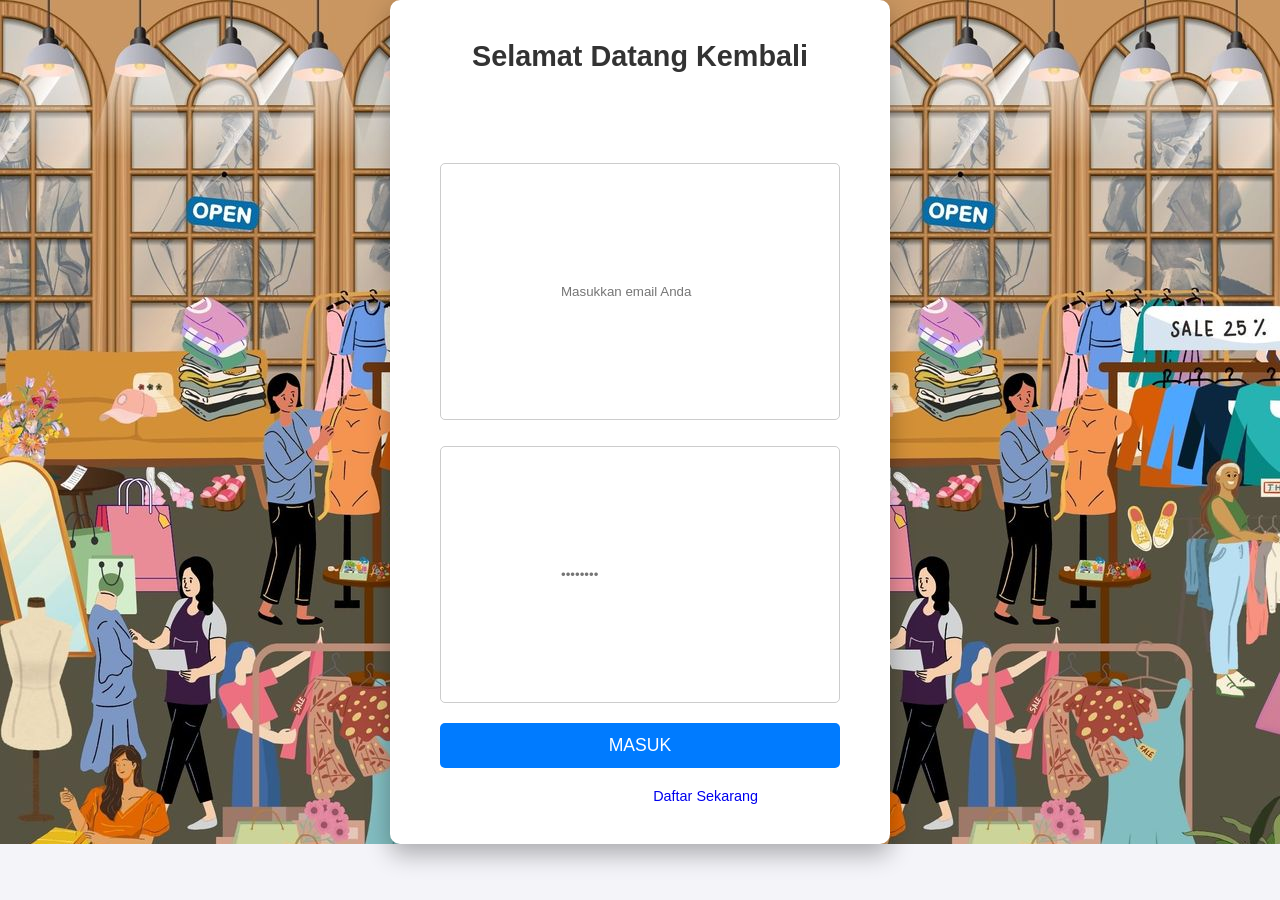
<file: index.html>
<!DOCTYPE html>
<html lang="id">
    <head>
        <meta charset="UTF-8">
        <meta name="viewport" content="width=device-width, initial-scale=1.0">
        <title>Login | CampusCycle</title>
        <link rel="stylesheet" href="style.css"
        
    </head>

    <bodylogin>

            <!-- Struktur Utama Halaman Login -->
            <div class="login-container">

                <div class="logo">
                    <h2>Selamat Datang Kembali</h2>
                   <p>Masuk ke akun Gaya Sejati Boutique Anda</p>
            </div>

            <!-- FORM LOGIN -->
            <form class="login-form" action="/proses-login" method="POST">

                <label for="email">Email / Username</label>
                <input type="email" id="email" name="email" placeholder="Masukkan email Anda" required>

                <label for="password">Kata Sandi</label>
                <input type="password" id="password" name="password" placeholder="••••••••" required>

                <button type="submit">MASUK</button>

            </form>

            <div class="footer-text">
                Belum punya akun? <a href="#">Daftar Sekarang</a>
            </div>

        </div>

    </bodylogin>
</html>
</file>
<file: style.css>
body {
    font-family: 'Helvetica Neue', Arial, sans-serif;
    margin: 0;
    padding: 0;
    background-color: #f4f4f9;
    color: #333;
}

header {
    background-color: #ffffff;
    color: #333;
    padding: 20px 0;
    border-bottom: 1px solid #eee;
    text-align: center;
}

header h1 {
    margin: 0;
    font-size: 2.5em;
    color: #007bff; /* Warna biru yang menarik */
}

nav {
    background-color: #333;
    color: white;
    padding: 10px 0;
    text-align: center;
}

nav a {
    color: white;
    text-decoration: none;
    margin: 0 15px;
    font-weight: bold;
    transition: color 0.3s;
}

nav a:hover {
    color: #007bff;
}

.container {
    width: 90%;
    margin: 20px auto;
    padding: 20px;
}

/* Bagian Produk */
.product-grid {
    display: grid;
    grid-template-columns: repeat(auto-fit, minmax(250px, 1fr));
    gap: 30px;
    margin-top: 30px;
}

.product-card {
    background-color: #fff;
    border: 1px solid #ddd;
    border-radius: 8px;
    overflow: hidden;
    box-shadow: 0 4px 8px rgba(0,0,0,0.1);
    text-align: center;
    transition: transform 0.3s;
}

.product-card:hover {
    transform: translateY(-5px);
    box-shadow: 0 8px 16px rgba(0,0,0,0.15);
}

.product-image {
    width: 100%;
    height: 300px; /* Tinggi standar untuk gambar */
    object-fit: cover; /* Memastikan gambar mengisi area tanpa merusak rasio aspek */
    background-color: #eee; /* Warna latar belakang saat belum ada gambar */
}

.product-info {
    padding: 15px;
}

.product-info h3 {
    margin-top: 0;
    font-size: 1.4em;
    color: #555;
}

.product-price {
    color: #e67e22; /* Warna oranye untuk harga */
    font-size: 1.2em;
    font-weight: bold;
    margin: 10px 0;
}

footer {
    background-color: #333;
    color: white;
    text-align: center;
    padding: 15px 0;
    margin-top: 40px;
}

 bodylogin {
                /* ============================================= */
                /* 🌟 EYE-CATCHING STYLES (Upgrade Modern) 🌟 */
                /* ============================================= */

                /* 1. Reset dan Background Utama */
        
                font-family: 'Poppins', 'Helvetica Neue
                background-color: #f4a4a4a; /* Warna latar belakang gelap khas e-commerce */
                background-image: url(Keramaian\ Toko.jpg); /*untuk mengganti bakcgorund*/
                color: #fff;
                display: flex;
                justify-content: center;
                align-items: center;
                min-height: 10; /* Penting untuk layout flexbox */
                margin: 0;
            }

            .login-container {
                background-color: #ffffff;
                background-image: url(); /*untuk mengganti bakcgorund*/
                padding: 40px 50px;
                border-radius: 10px;
                box-shadow: 0 10px 25px rgba(0, 0, 0, 0.3);
                width: 100%;
                max-width: 400px;
            }

            .logo {
                text-align: center;
                margin-bottom: 30px;
            }

            .logo h2 {
                color: #333;
                margin: 0;
                font-size: 1.8em;
            }

            .login-form label {
                display: block;
                margin-bottom: 8px;
                font-weight: bold;
            }

            .login-form input[type="email"],
            .login-form input[type="password"] {
                width: 100%; /* Awalnya diset ke 10% agar responsif */
                padding: 120px;
                margin-bottom: 20;
                border: 1px solid #ccc;
                border-radius: 5px;
                box-sizing: border-box; /* Penting agar padding tidak menambah lebar total */
            }

            .login-form input[type="email"]:focus,
            .login-form input[type="password"]:focus {
                border-color: #0007bff;
                outline: none;
            }

            button {
                width: 100%;
                padding: 12px;
                background-color: #007bff;
                color: white;
                border: none;
                border-radius: 5px;
                cursor: pointer;
                font-size: 1.1em;
                margin-top: 20px;
                transition: background-color 0.3s;
            }

            button:hover {
                background-color: #000066;
            }

            .footer-text {
                text-align: center;
                margin-top: 20px;
                font-size: 0.9em;
            }

            .footer-text a {
                color: #0007bff;
                text-decoration: none;
            }
</file>
